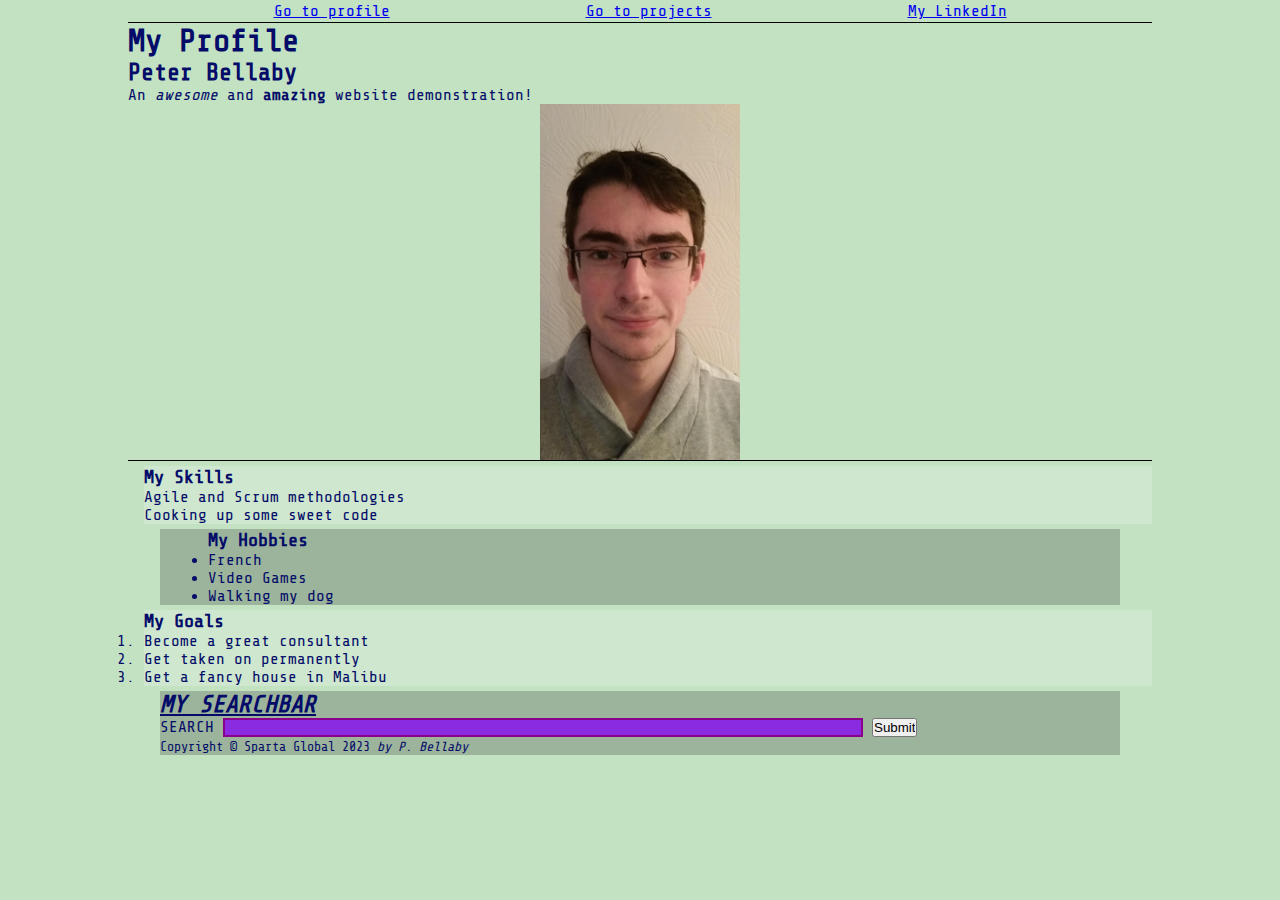
<file: index.html>
<!DOCTYPE html>
<html lang="en">

<head>
    <meta charset="UTF-8">
    <meta name="viewport" content="width=device-width, initial-scale=1.0">
    <meta name="author" content="Peter Bellaby">
    <meta name="description" content="My wonderful personal profile!">
    <meta name="keywords" content="portfolio, profile, sparta global, peter, bellaby">

    <title>My Profile</title>

    <!-- links to external resources -->
    <link href="https://cdn.jsdelivr.net/npm/bootstrap@5.2.0/dist/css/bootstrap.min.css" rel="stylesheet" integrity="sha384-gH2yIJqKdNHPEq0n4Mqa/HGKIhSkIHeL5AyhkYV8i59U5AR6csBvApHHNl/vI1Bx" crossorigin="anonymous">
    <link href="profileStyles.css" rel="stylesheet">
</head>

<body class="container">
    <nav>
        <ul class="flex-container">
            <li><a href="index.html">Go to profile</a></li>
            <li><a href="projects.html">Go to projects</a></li>
            <li><a href="https://www.linkedin.com/in/peter-bellaby-40b93022b/" target="_blank">My LinkedIn</a></li>
        </ul>
    </nav>

    <header>
        <h1>My Profile</h1>
        <h2>Peter Bellaby</h2>
        <p>An <em>awesome</em> and <strong>amazing</strong> website demonstration!</p>
        <div class="flex-container">
            <img src="./images/profile.jpg" alt="A profile picture of me" width="200px">            
        </div>

    </header>

    <section class="box-1">
        <h3>My Skills</h3>
        <p>Agile and Scrum methodologies</p>
        <p>Cooking up some sweet code</p>
    </section>

    <section class="box-2 floating-box">
        <h3>My Hobbies</h3>
        <ul>
            <li>French</li>
            <li>Video Games</li>
            <li>Walking my dog</li>
        </ul>
    </section>

    <section class="box-1">
        <h3>My Goals</h3>
        <ol>
            <li>Become a great consultant</li>
            <li>Get taken on permanently</li>
            <li>Get a fancy house in Malibu</li>
        </ol>
    </section>

    <footer class="box-2">
        <h4>My Searchbar</h4>

        <!-- <form action="mysite.com/api/customers" method="POST"> -->
        <form action="https://bbc.co.uk/search" target="_blank">
            <label for="search">Search</label>
            <input type="text" id="search" name="q">
            <input type="submit" value="Submit">
        </form>

        <small>Copyright &#169; Sparta Global 2023 <cite>by P. Bellaby</cite></small>
    </footer>
</body>

</html>
</file>
<file: profileStyles.css>
@import url('https://fonts.googleapis.com/css2?family=Roboto&family=Share+Tech+Mono&display=swap');

/* the html element selector means all of those elements */
/* li {
    color:dodgerblue;
    font-size: 2rem;
}

p, h3 {
    font-size: 1.2rem;
    font-family: 'Comic Sans MS';
} */

/* id selector */

#search {
    background-color: blueviolet;
    color: beige;
    width: 50vw;
    min-width: 300px;
    border: 2px solid darkmagenta;
}

/* class selectors */
.btn {
    /* come back later */
}

/* wildcard selectors */
* {
    margin: 0px;
    padding: 0px;
    box-sizing: border-box;
}

body {
    background-color: rgb(194, 226, 194);
    color: rgb(4, 11, 104);

    font-family: 'Roboto', sans-serif;

    font-family: 'Share Tech Mono', monospace;
    font-size: 1rem;

    /* background-image:url("https://img.freepik.com/free-vector/elegant-business-shapes-transparent-background_1361-727.jpg");
    background-repeat: no-repeat;
    background-position: center;
    background-size: cover; */
}

/* h1 {
    color: #ff0000;
} */

.box-1 {
    background-color: rgba(255,255,255, 0.2);

    margin-top: 5px;
    margin-left: 1rem;
    margin-right: 0px;
    margin-bottom: 5px;
}

.box-2 {
    background-color: rgba(0,0,0, 0.2);
    margin: 5px 2rem;
}

.floating-box {
    padding-left: 3rem;
}

.container {
    width: 80vw;
    margin: auto;
}


/* footer h4 - descendant */
footer>h4 /* child */ {
    font-weight: bolder;
    font-style: italic;
    text-decoration: underline;
    text-transform: uppercase;
    font-size: 1.5rem;
}

label[for = "search"] {
    text-transform: uppercase;
}

#search:focus {
    outline: rgb(0, 255, 0) 4px solid;
}

a:visited {
    color: initial;
}

a:hover {
    cursor: crosshair;
}

.flex-container {
    /* for my navbar */
    display: flex;
    flex-direction: row;
    align-items: center;
    justify-content: center;
    gap: 15vw;
    border-bottom: 1px solid black;
}

.flex-container li {
    list-style: none;
    padding: 2px;
}
</file>
